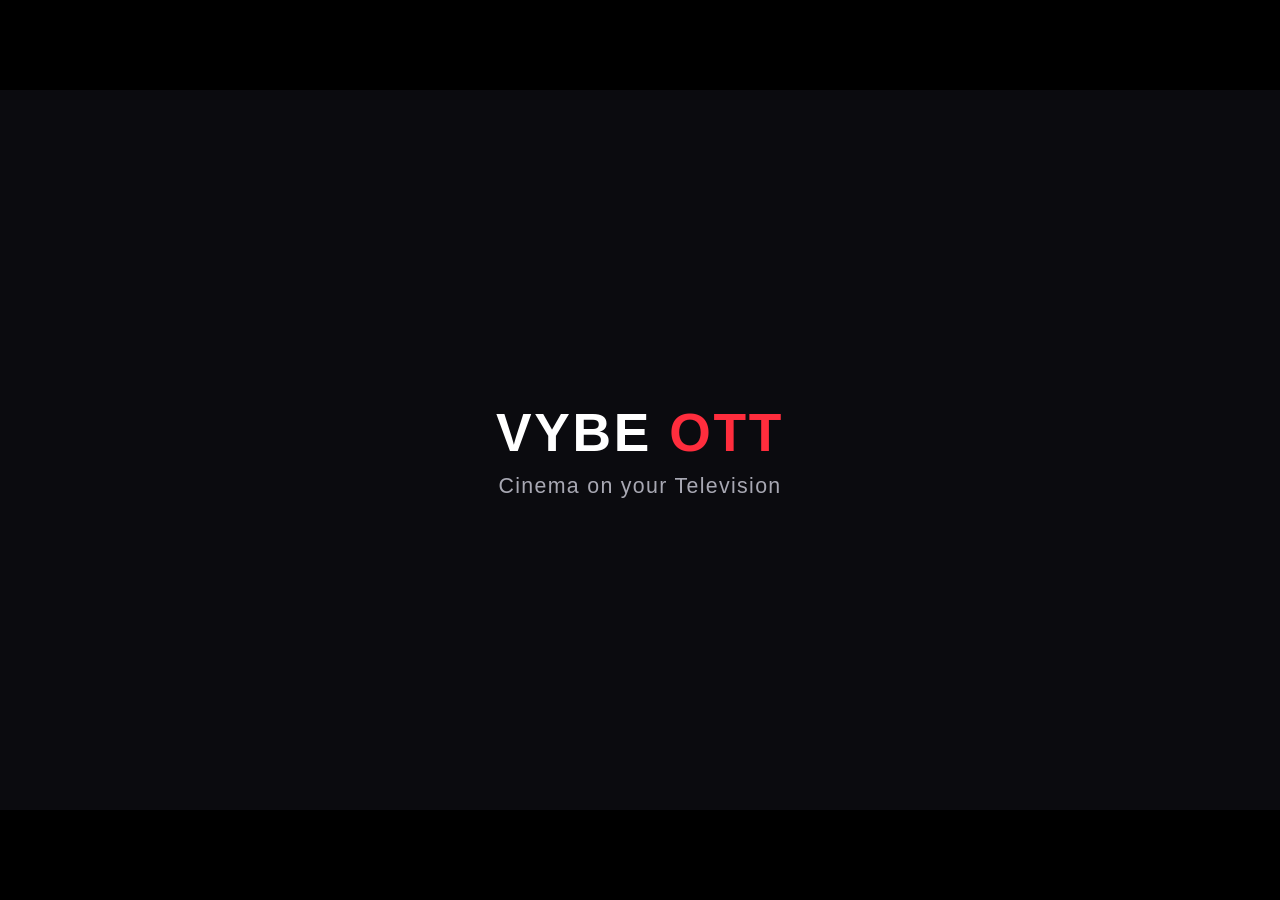
<file: vybe-ott/index.html>
<!DOCTYPE html>
<html lang="en">
<head>
  <meta charset="UTF-8">
  <title>VYBE OTT</title>
  <meta name="viewport" content="width=device-width, initial-scale=1.0, user-scalable=no">
  <link rel="stylesheet" href="css/app.css">
  <!-- hls.js fallback for desktop browser preview and older WebOS TVs without native HLS support -->
  <script src="js/hls.min.js"></script>
</head>
<body>
  <div id="vybe-root">
    <!-- Splash Screen -->
    <div id="splash-screen" class="splash-screen">
      <div class="splash-logo-wrap">
        <div class="splash-brand">VYBE <span class="accent">OTT</span></div>
        <div class="splash-tagline">Cinema on your Television</div>
      </div>
    </div>

    <!-- Main TV App Shell -->
    <div class="app-shell">
      <!-- Left Slim Icon Sidebar -->
      <nav class="app-sidebar" data-nav-group="sidebar">
        <div class="sidebar-logo">VYBE</div>
        <div class="sidebar-nav-list">
          <button class="sidebar-nav-btn focusable active" data-tab="home" title="Home">
            <span class="nav-icon">&#8962;</span>
            <span class="nav-label">Home</span>
          </button>
          <button class="sidebar-nav-btn focusable" data-tab="search" title="Search">
            <span class="nav-icon">&#128269;</span>
            <span class="nav-label">Search</span>
          </button>
          <button class="sidebar-nav-btn focusable" data-tab="movies" title="Movies">
            <span class="nav-icon">&#127916;</span>
            <span class="nav-label">Movies</span>
          </button>
          <button class="sidebar-nav-btn focusable" data-tab="tv" title="TV Shows">
            <span class="nav-icon">&#128250;</span>
            <span class="nav-label">Series</span>
          </button>
          <button class="sidebar-nav-btn focusable" data-tab="settings" title="Settings">
            <span class="nav-icon">&#9881;</span>
            <span class="nav-label">Settings</span>
          </button>
        </div>
      </nav>

      <!-- Viewport & Screen Content -->
      <main class="app-content-viewport">
        <div id="home-screen" class="app-screen"></div>
        <div id="search-screen" class="app-screen hidden"></div>
        <div id="movies-screen" class="app-screen hidden"></div>
        <div id="tv-screen" class="app-screen hidden"></div>
        <div id="settings-screen" class="app-screen hidden"></div>
        <div id="details-screen" class="app-screen hidden"></div>
      </main>
    </div>

    <!-- Fullscreen Player UI -->
    <div id="player-screen" class="hidden">
      <video id="vybe-video-element" playsinline></video>

      <!-- Buffering Spinner -->
      <div id="player-buffering-spinner" class="spinner-buffering hidden"></div>

      <!-- Custom Subtitle Overlay Div (Don't rely on <track>) -->
      <div id="vybe-subtitle-overlay" class="vybe-subtitle-overlay"></div>

      <!-- Controls Overlay -->
      <div id="player-controls-overlay" class="player-controls-overlay fade-in">
        <div class="player-header">
          <div id="player-title-display" class="player-title">Title</div>
          <div id="player-source-summary" class="player-source-summary">Provider · Quality</div>
        </div>

        <div class="player-bottom-bar">
          <div class="seek-container">
            <div id="player-cur-time" class="seek-time">00:00</div>
            <div class="seek-bar-track">
              <div id="player-progress-bar" class="seek-bar-fill"></div>
            </div>
            <div id="player-total-time" class="seek-time">00:00</div>
          </div>

          <div class="player-actions-row" data-nav-group="player-controls">
            <div class="left-actions">
              <button id="btn-player-play" class="ctrl-btn focusable" onclick="VYBE_PLAYER.updatePlayPauseUI(); (document.getElementById('vybe-video-element').paused ? document.getElementById('vybe-video-element').play() : document.getElementById('vybe-video-element').pause())">
                <span class="icon">&#9658;</span> Play
              </button>
              <button class="ctrl-btn focusable" onclick="document.getElementById('vybe-video-element').currentTime -= 10">-10s</button>
              <button class="ctrl-btn focusable" onclick="document.getElementById('vybe-video-element').currentTime += 10">+10s</button>
              <button id="btn-player-settings" class="ctrl-btn focusable" onclick="VYBE_PLAYER.openPanel('source')">
                <span class="icon">&#9881;</span> Settings
              </button>
            </div>
            <div class="right-actions">
              <button class="ctrl-btn focusable" onclick="VYBE_PLAYER.close()">
                <span class="icon">&#10005;</span> Exit Player
              </button>
            </div>
          </div>
        </div>
      </div>

      <!-- Player Settings Right Drawer -->
      <div id="player-settings-drawer" class="player-settings-drawer"></div>

      <!-- Series Next Episode Autoplay Prompt -->
      <div id="player-next-ep-prompt" class="next-ep-prompt hidden">
        <div class="next-ep-header">Up Next in <span id="next-ep-countdown">10</span>s</div>
        <div id="next-ep-title" class="next-ep-title">Episode Title</div>
        <div class="next-ep-actions">
          <button id="btn-play-next-now" class="ctrl-btn focusable" onclick="VYBE_PLAYER.playNextEpisode()">Play Now</button>
          <button class="ctrl-btn focusable" onclick="VYBE_PLAYER.cancelNextEpisode()">Cancel</button>
        </div>
      </div>

      <!-- Resume Prompt Modal -->
      <div id="player-resume-modal" class="modal-overlay hidden">
        <div class="modal-card">
          <div class="modal-title">Resume Playback?</div>
          <div class="modal-desc">You were watching at <span id="resume-time-text">00:00</span></div>
          <div class="modal-actions" data-nav-group="resume-modal-actions">
            <button id="btn-resume-yes" class="btn-hero-primary focusable">Resume</button>
            <button id="btn-resume-no" class="btn-hero-secondary focusable">Start Over</button>
          </div>
        </div>
      </div>

      <!-- Playback Error Modal -->
      <div id="player-error-modal" class="modal-overlay hidden">
        <div class="modal-card">
          <div class="modal-title">Playback Error</div>
          <div id="player-error-text" class="modal-desc">Could not play stream from sources.</div>
          <div class="modal-actions">
            <button id="btn-error-retry-source" class="btn-hero-primary focusable">Try Another Source</button>
            <button id="btn-error-back" class="btn-hero-secondary focusable">Back</button>
          </div>
        </div>
      </div>
    </div>

    <!-- Exit App Confirmation Modal -->
    <div id="exit-confirm-modal" class="modal-overlay hidden">
      <div class="modal-card">
        <div class="modal-title">Exit VYBE OTT?</div>
        <div class="modal-desc">Are you sure you want to exit the application?</div>
        <div class="modal-actions">
          <button id="btn-exit-cancel" class="btn-hero-primary focusable">Stay</button>
          <button id="btn-exit-confirm" class="btn-hero-secondary focusable">Exit</button>
        </div>
      </div>
    </div>

    <!-- Offline Network Modal -->
    <div id="offline-modal" class="modal-overlay hidden" style="display: none;">
      <div class="modal-card">
        <div class="modal-title">No Internet Connection</div>
        <div class="modal-desc">Please check your TV network connection.</div>
        <div class="modal-actions">
          <button class="btn-hero-primary focusable" onclick="document.getElementById('offline-modal').classList.add('hidden'); document.getElementById('offline-modal').style.display='none';">Dismiss &amp; Continue</button>
          <button class="btn-hero-secondary focusable" onclick="window.location.reload()">Reload</button>
        </div>
      </div>
    </div>

    <!-- Toast Notification Banner -->
    <div id="vybe-toast" class="vybe-toast"></div>

    <!-- Hidden Diagnostics Overlay (Toggled by pressing '0' 5 times) -->
    <div id="vybe-debug-overlay" style="display: none;">
      <div style="font-weight: bold; margin-bottom: 8px;">VYBE TV DIAGNOSTICS</div>
      <div id="vybe-debug-content"></div>
    </div>
  </div>

  <!-- Vanilla Scripts (Ordered strictly for ES5/webOS 4.0 execution) -->
  <script src="js/config.js?v=20261008_02"></script>
  <script src="js/utils.js?v=20261008_02"></script>
  <script src="js/api.js?v=20261008_02"></script>
  <script src="js/tmdb.js?v=20261008_02"></script>
  <script src="js/streams.js?v=20261008_02"></script>
  <script src="js/focus.js?v=20261008_02"></script>
  <script src="js/player.js?v=20261008_02"></script>
  <script src="js/screens.js?v=20261008_02"></script>
  <script src="js/app.js?v=20261008_02"></script>
</body>
</html>
</file>
<file: vybe-ott/css/app.css>
/**
 * VYBE OTT - Master TV Stylesheet
 * Optimized for LG webOS 4.0+ (Chromium 53) 10-foot TV experience.
 * Strict rules: NO flexbox gap, NO aspect-ratio, NO inset, NO :focus-visible.
 */

/* Reset & Global */
* {
  box-sizing: border-box;
  margin: 0;
  padding: 0;
  outline: none;
  -webkit-user-select: none;
  user-select: none;
}

html, body {
  width: 100%;
  height: 100%;
  background-color: #000000;
  color: #ffffff;
  font-family: "Noto Sans", "Noto Sans Devanagari", Arial, sans-serif;
  overflow: hidden;
  font-size: 28px;
}

/* Master Fixed 1920x1080 Canvas */
#vybe-root {
  width: 1920px;
  height: 1080px;
  position: absolute;
  top: 0;
  left: 0;
  background-color: #0b0b0f;
  overflow: hidden;
}

/* =========================================
   FOCUS RINGS & 10-FOOT INTERACTION
   ========================================= */
.focusable {
  cursor: pointer;
  transition: transform 0.15s ease, box-shadow 0.15s ease, background-color 0.15s ease, border-color 0.15s ease;
  position: relative;
}

.focusable.focused {
  transform: scale(1.08);
  box-shadow: 0 0 0 4px #ffffff, 0 0 20px rgba(255, 45, 61, 0.8) !important;
  border-color: #ff2d3d !important;
  z-index: 10;
}

/* Splash Screen */
.splash-screen {
  position: absolute;
  top: 0;
  right: 0;
  bottom: 0;
  left: 0;
  background-color: #0b0b0f;
  display: flex;
  flex-direction: column;
  align-items: center;
  justify-content: center;
  z-index: 9999;
  transition: opacity 0.5s ease;
}

.splash-screen.fade-out {
  opacity: 0;
}

.splash-logo-wrap {
  text-align: center;
}

.splash-brand {
  font-size: 80px;
  font-weight: 900;
  letter-spacing: 4px;
  color: #ffffff;
}

.splash-brand .accent {
  color: #ff2d3d;
}

.splash-tagline {
  font-size: 32px;
  color: #a8a8b3;
  margin-top: 16px;
  letter-spacing: 2px;
}

/* Main Layout Shell */
.app-shell {
  width: 1920px;
  height: 1080px;
  position: relative;
  display: flex;
}

/* Sidebar Navigation */
.app-sidebar {
  width: 120px;
  height: 1080px;
  background-color: #07070a;
  border-right: 1px solid rgba(255, 255, 255, 0.08);
  display: flex;
  flex-direction: column;
  align-items: center;
  padding-top: 40px;
  padding-bottom: 40px;
  z-index: 100;
}

.sidebar-logo {
  font-size: 26px;
  font-weight: 900;
  color: #ff2d3d;
  margin-bottom: 60px;
  letter-spacing: 1px;
}

.sidebar-nav-list {
  display: flex;
  flex-direction: column;
  align-items: center;
  width: 100%;
}

.sidebar-nav-btn {
  width: 80px;
  height: 80px;
  border-radius: 16px;
  border: 2px solid transparent;
  background-color: transparent;
  color: #a8a8b3;
  display: flex;
  flex-direction: column;
  align-items: center;
  justify-content: center;
  margin-bottom: 24px;
}

.sidebar-nav-btn .nav-icon {
  font-size: 32px;
  margin-bottom: 4px;
}

.sidebar-nav-btn .nav-label {
  font-size: 14px;
  font-weight: 600;
}

.sidebar-nav-btn.active {
  background-color: #16161d;
  color: #ffffff;
  border-color: rgba(255, 45, 61, 0.4);
}

.sidebar-nav-btn.focused {
  background-color: #ff2d3d;
  color: #ffffff;
  transform: scale(1.1);
}

/* Main Content Area */
.app-content-viewport {
  width: 1800px;
  height: 1080px;
  position: relative;
  overflow-y: auto;
  overflow-x: hidden;
  background-color: #0b0b0f;
}

.app-screen {
  width: 100%;
  min-height: 1080px;
  position: absolute;
  top: 0;
  left: 0;
}

.hidden {
  display: none !important;
}

.app-screen.hidden {
  display: none !important;
}

/* =========================================
   HOME SCREEN & HERO BANNER
   ========================================= */
.home-screen-wrap {
  width: 100%;
  padding-bottom: 80px;
}

.hero-banner {
  width: 1800px;
  height: 640px;
  background-size: cover;
  background-position: center top;
  position: relative;
  display: flex;
  align-items: flex-end;
  padding: 48px;
}

.hero-scrim {
  position: absolute;
  top: 0;
  right: 0;
  bottom: 0;
  left: 0;
  background: linear-gradient(0deg, #0b0b0f 8%, rgba(11, 11, 15, 0.7) 45%, rgba(11, 11, 15, 0.1) 100%),
              linear-gradient(90deg, #0b0b0f 15%, rgba(11, 11, 15, 0.6) 50%, transparent 100%);
}

.hero-content {
  position: relative;
  z-index: 2;
  max-width: 900px;
  margin-bottom: 20px;
}

.hero-badge-row {
  margin-bottom: 16px;
}

.hero-tag {
  background-color: #ff2d3d;
  color: #ffffff;
  font-size: 18px;
  font-weight: 800;
  padding: 4px 12px;
  border-radius: 6px;
  margin-right: 16px;
  display: inline-block;
}

.hero-year, .hero-rating {
  font-size: 24px;
  color: #a8a8b3;
  margin-right: 16px;
}

.hero-title {
  font-size: 58px;
  font-weight: 800;
  line-height: 1.1;
  color: #ffffff;
  margin-bottom: 16px;
  text-shadow: 0 4px 12px rgba(0, 0, 0, 0.8);
}

.hero-overview {
  font-size: 26px;
  line-height: 1.4;
  color: #d1d1db;
  max-height: 72px;
  overflow: hidden;
  text-overflow: ellipsis;
  display: -webkit-box;
  -webkit-line-clamp: 2;
  -webkit-box-orient: vertical;
  margin-bottom: 28px;
}

.hero-actions {
  display: flex;
}

.btn-hero-primary {
  background-color: #ffffff;
  color: #000000;
  border: none;
  font-size: 30px;
  font-weight: 700;
  padding: 16px 40px;
  border-radius: 12px;
  margin-right: 20px;
}

.btn-hero-secondary {
  background-color: rgba(255, 255, 255, 0.2);
  color: #ffffff;
  border: 1px solid rgba(255, 255, 255, 0.4);
  font-size: 30px;
  font-weight: 600;
  padding: 16px 36px;
  border-radius: 12px;
}

/* =========================================
   SHELF ROWS & CARDS
   ========================================= */
.home-rows-container {
  padding-left: 48px;
  padding-right: 48px;
  margin-top: -30px;
  position: relative;
  z-index: 5;
}

.shelf-row {
  margin-bottom: 48px;
}

.shelf-title {
  font-size: 36px;
  font-weight: 700;
  color: #ffffff;
  margin-bottom: 18px;
}

.row-scroll-container {
  display: flex;
  overflow-x: auto;
  overflow-y: hidden;
  padding-top: 16px;
  padding-bottom: 24px;
  padding-left: 8px;
  white-space: nowrap;
  scrollbar-width: none;
}

.row-scroll-container::-webkit-scrollbar {
  display: none;
}

.card {
  display: inline-block;
  background-color: #16161d;
  border-radius: 12px;
  overflow: hidden;
  margin-right: 24px;
  flex-shrink: 0;
  border: 2px solid transparent;
}

.movie-card {
  width: 220px;
}

.card-image-wrap {
  width: 220px;
  height: 330px;
  position: relative;
  background-color: #21212c;
  overflow: hidden;
}

.card-poster {
  width: 100%;
  height: 100%;
  object-fit: cover;
  display: block;
}

.card-caption {
  padding: 12px;
}

.card-title {
  font-size: 22px;
  font-weight: 600;
  color: #ffffff;
  white-space: nowrap;
  overflow: hidden;
  text-overflow: ellipsis;
  margin-bottom: 4px;
}

.card-meta {
  font-size: 18px;
  color: #a8a8b3;
}

/* Continue Watching Card */
.continue-card {
  width: 280px;
}

.continue-card .card-image-wrap {
  width: 280px;
  height: 160px;
}

.card-progress-bar {
  position: absolute;
  bottom: 0;
  left: 0;
  width: 100%;
  height: 6px;
  background-color: rgba(255, 255, 255, 0.3);
}

.card-progress-bar .fill {
  height: 100%;
  background-color: #ff2d3d;
}

/* =========================================
   DETAILS SCREEN
   ========================================= */
.details-screen-wrap, #details-screen {
  width: 1800px;
  min-height: 1080px;
  position: absolute;
  top: 0;
  left: 0;
  background-color: #0b0b0f;
  z-index: 150;
  overflow-y: auto;
}

.details-backdrop {
  width: 1800px;
  height: 720px;
  background-size: cover;
  background-position: center top;
  position: absolute;
  top: 0;
  left: 0;
}

.details-scrim {
  position: absolute;
  top: 0;
  right: 0;
  bottom: 0;
  left: 0;
  background: linear-gradient(0deg, #0b0b0f 12%, rgba(11, 11, 15, 0.8) 50%, rgba(11, 11, 15, 0.3) 100%),
              linear-gradient(90deg, #0b0b0f 35%, rgba(11, 11, 15, 0.6) 70%, transparent 100%);
}

.details-content-wrapper {
  position: relative;
  z-index: 2;
  padding: 60px 48px;
  display: flex;
}

.details-left-poster {
  width: 380px;
  margin-right: 48px;
  flex-shrink: 0;
}

.details-poster-img {
  width: 380px;
  height: 570px;
  border-radius: 16px;
  box-shadow: 0 12px 32px rgba(0, 0, 0, 0.8);
  object-fit: cover;
  display: block;
}

.details-right-info {
  flex-grow: 1;
  max-width: 1200px;
}

.details-meta-line {
  margin-bottom: 14px;
}

.badge-type {
  background-color: #ff2d3d;
  color: #fff;
  font-size: 18px;
  font-weight: 800;
  padding: 4px 10px;
  border-radius: 6px;
  margin-right: 14px;
}

.meta-item {
  font-size: 26px;
  color: #a8a8b3;
  margin-right: 16px;
}

.details-title {
  font-size: 64px;
  font-weight: 900;
  line-height: 1.1;
  color: #ffffff;
  margin-bottom: 12px;
}

.details-genres {
  font-size: 26px;
  color: #ff2d3d;
  margin-bottom: 20px;
}

.details-overview {
  font-size: 28px;
  line-height: 1.5;
  color: #d1d1db;
  margin-bottom: 32px;
  max-width: 1000px;
}

.details-play-zone {
  margin-bottom: 24px;
}

.btn-play-details {
  font-size: 32px;
  font-weight: 700;
  padding: 18px 48px;
  border-radius: 14px;
  border: none;
  background-color: #ff2d3d;
  color: #ffffff;
  display: inline-flex;
  align-items: center;
}

.btn-play-details.checking {
  background-color: #21212c;
  color: #a8a8b3;
}

.btn-play-details.active {
  background-color: #ff2d3d;
  color: #ffffff;
}

.source-chips-container {
  display: flex;
  align-items: center;
  margin-bottom: 12px;
  flex-wrap: wrap;
}

.chip-label {
  font-size: 22px;
  color: #a8a8b3;
  margin-right: 14px;
  font-weight: 600;
}

.source-chip {
  background-color: #16161d;
  border: 1px solid rgba(255, 255, 255, 0.2);
  color: #ffffff;
  font-size: 22px;
  padding: 8px 20px;
  border-radius: 8px;
  margin-right: 12px;
  margin-bottom: 8px;
}

.source-chip.active {
  background-color: rgba(255, 45, 61, 0.2);
  border-color: #ff2d3d;
  color: #ff2d3d;
  font-weight: 700;
}

.stream-summary-text {
  font-size: 22px;
  color: #a8a8b3;
  margin-bottom: 36px;
}

.no-streams-box {
  background-color: #16161d;
  padding: 24px;
  border-radius: 14px;
  border: 1px solid rgba(255, 45, 61, 0.3);
  display: flex;
  align-items: center;
}

.no-streams-msg {
  font-size: 28px;
  color: #ff2d3d;
  font-weight: 700;
  margin-right: 32px;
}

.btn-secondary {
  background-color: rgba(255, 255, 255, 0.15);
  border: 1px solid rgba(255, 255, 255, 0.3);
  color: #ffffff;
  font-size: 26px;
  padding: 12px 28px;
  border-radius: 10px;
  margin-right: 16px;
}

/* TV Episodes List */
.series-episodes-section {
  margin-top: 36px;
  margin-bottom: 36px;
}

.section-heading {
  font-size: 34px;
  font-weight: 700;
  margin-bottom: 18px;
  color: #ffffff;
}

.episodes-slider {
  display: flex;
}

.episode-card {
  width: 320px;
  background-color: #16161d;
  border-radius: 12px;
  margin-right: 20px;
  overflow: hidden;
  flex-shrink: 0;
}

.ep-thumb-wrap {
  width: 320px;
  height: 180px;
  position: relative;
  background-color: #21212c;
}

.ep-thumb {
  width: 100%;
  height: 100%;
  object-fit: cover;
}

.ep-num {
  position: absolute;
  top: 10px;
  left: 10px;
  background-color: rgba(0, 0, 0, 0.7);
  color: #ff2d3d;
  padding: 4px 10px;
  border-radius: 6px;
  font-size: 18px;
  font-weight: 700;
}

.ep-info {
  padding: 12px;
}

.ep-title {
  font-size: 22px;
  font-weight: 600;
  white-space: nowrap;
  overflow: hidden;
  text-overflow: ellipsis;
  margin-bottom: 4px;
}

.ep-time {
  font-size: 18px;
  color: #a8a8b3;
}

/* Cast cards */
.details-cast-section {
  margin-top: 32px;
  margin-bottom: 32px;
}

.cast-row-scroll {
  display: flex;
}

.cast-card {
  background-color: #16161d;
  padding: 16px 24px;
  border-radius: 10px;
  margin-right: 16px;
  flex-shrink: 0;
  min-width: 200px;
}

.cast-name {
  font-size: 24px;
  font-weight: 700;
  color: #ffffff;
}

.cast-char {
  font-size: 20px;
  color: #a8a8b3;
  margin-top: 4px;
}

/* =========================================
   SEARCH SCREEN & KEYBOARD
   ========================================= */
.search-screen-layout {
  padding: 48px;
  width: 1800px;
  height: 1080px;
}

.search-input-area {
  margin-bottom: 32px;
  max-width: 1000px;
}

.search-field {
  width: 100%;
  background-color: #16161d;
  border: 2px solid rgba(255, 255, 255, 0.2);
  color: #ffffff;
  font-size: 36px;
  padding: 18px 28px;
  border-radius: 14px;
}

.search-voice-hint {
  font-size: 22px;
  color: #ff2d3d;
  margin-top: 10px;
  font-weight: 600;
}

.search-body {
  display: flex;
}

.keyboard-container {
  width: 720px;
  margin-right: 48px;
  flex-shrink: 0;
}

.keyboard-row {
  display: flex;
  margin-bottom: 12px;
}

.key-btn {
  width: 68px;
  height: 68px;
  background-color: #1c1c24;
  border: 1px solid rgba(255, 255, 255, 0.15);
  color: #ffffff;
  font-size: 28px;
  font-weight: 700;
  border-radius: 10px;
  margin-right: 10px;
  display: flex;
  align-items: center;
  justify-content: center;
}

.key-special {
  width: auto;
  padding: 0 24px;
  font-size: 22px;
}

.search-results-area {
  flex-grow: 1;
  overflow-y: auto;
  height: 800px;
}

.search-grid {
  display: flex;
  flex-wrap: wrap;
}

.search-grid .movie-card {
  margin-bottom: 24px;
}

.search-placeholder-msg, .no-results-msg {
  font-size: 32px;
  color: #a8a8b3;
  margin-top: 120px;
  text-align: center;
}

/* =========================================
   MEDIA TABS (MOVIES / TV)
   ========================================= */
.tab-screen-wrap {
  padding: 48px;
}

.tab-header-row {
  margin-bottom: 32px;
}

.tab-screen-title {
  font-size: 48px;
  font-weight: 800;
  margin-bottom: 20px;
}

.genre-chips-filter {
  display: flex;
}

.genre-filter-btn {
  background-color: #16161d;
  border: 1px solid rgba(255, 255, 255, 0.2);
  color: #ffffff;
  font-size: 24px;
  padding: 10px 24px;
  border-radius: 10px;
  margin-right: 14px;
}

.genre-filter-btn.active {
  background-color: #ff2d3d;
  border-color: #ff2d3d;
  font-weight: 700;
}

/* =========================================
   SETTINGS SCREEN
   ========================================= */
.settings-screen-wrap {
  padding: 48px;
  max-width: 1400px;
}

.settings-main-title {
  font-size: 48px;
  font-weight: 800;
  margin-bottom: 36px;
}

.settings-card {
  background-color: #16161d;
  border-radius: 14px;
  padding: 28px 32px;
  margin-bottom: 24px;
  border: 1px solid rgba(255, 255, 255, 0.08);
}

.setting-title {
  font-size: 32px;
  font-weight: 700;
  color: #ffffff;
  margin-bottom: 8px;
}

.setting-desc {
  font-size: 22px;
  color: #a8a8b3;
  margin-bottom: 18px;
}

.setting-options {
  display: flex;
  flex-wrap: wrap;
}

.opt-btn {
  background-color: #21212c;
  border: 2px solid transparent;
  color: #ffffff;
  font-size: 24px;
  font-weight: 600;
  padding: 12px 28px;
  border-radius: 10px;
  margin-right: 14px;
  margin-bottom: 8px;
}

.opt-btn.active {
  background-color: rgba(255, 45, 61, 0.2);
  border-color: #ff2d3d;
  color: #ff2d3d;
}

.action-btn {
  background-color: #2b2b38;
  border: 1px solid rgba(255, 255, 255, 0.2);
  color: #ffffff;
  font-size: 24px;
  padding: 12px 28px;
  border-radius: 10px;
  margin-right: 16px;
}

/* =========================================
   PLAYER & FULLSCREEN VIDEO UI
   ========================================= */
#player-screen {
  position: absolute;
  top: 0;
  right: 0;
  bottom: 0;
  left: 0;
  background-color: #000000;
  z-index: 500;
  overflow: hidden;
}

#vybe-video-element {
  width: 100%;
  height: 100%;
  object-fit: contain;
  background-color: #000000;
}

/* Subtitle Custom Overlay */
.vybe-subtitle-overlay {
  position: absolute;
  bottom: 100px;
  left: 10%;
  width: 80%;
  text-align: center;
  color: #ffffff;
  font-family: "Noto Sans", Arial, sans-serif;
  font-weight: 700;
  line-height: 1.3;
  text-shadow: -2px -2px 0 #000, 2px -2px 0 #000, -2px 2px 0 #000, 2px 2px 0 #000,
               0 4px 10px rgba(0, 0, 0, 0.9);
  pointer-events: none;
  z-index: 520;
}

.vybe-subtitle-overlay.size-small { font-size: 32px; }
.vybe-subtitle-overlay.size-medium { font-size: 40px; }
.vybe-subtitle-overlay.size-large { font-size: 48px; }

/* Player Controls Overlay */
.player-controls-overlay {
  position: absolute;
  top: 0;
  right: 0;
  bottom: 0;
  left: 0;
  background: linear-gradient(0deg, rgba(0, 0, 0, 0.9) 0%, transparent 35%),
              linear-gradient(180deg, rgba(0, 0, 0, 0.8) 0%, transparent 25%);
  z-index: 530;
  display: flex;
  flex-direction: column;
  justify-content: space-between;
  padding: 40px 60px;
  transition: opacity 0.3s ease;
}

.player-controls-overlay.fade-out {
  opacity: 0;
  pointer-events: none;
}

.player-controls-overlay.fade-in {
  opacity: 1;
}

.player-header {
  display: flex;
  justify-content: space-between;
  align-items: center;
}

.player-title {
  font-size: 36px;
  font-weight: 800;
  color: #ffffff;
}

.player-source-summary {
  font-size: 22px;
  color: #ff2d3d;
  font-weight: 600;
}

.player-bottom-bar {
  width: 100%;
}

.seek-container {
  display: flex;
  align-items: center;
  margin-bottom: 24px;
}

.seek-time {
  font-size: 24px;
  color: #ffffff;
  min-width: 90px;
}

.seek-bar-track {
  flex-grow: 1;
  height: 10px;
  background-color: rgba(255, 255, 255, 0.3);
  border-radius: 5px;
  margin: 0 20px;
  position: relative;
  overflow: hidden;
}

.seek-bar-fill {
  height: 100%;
  background-color: #ff2d3d;
  width: 0%;
}

.player-actions-row {
  display: flex;
  align-items: center;
  justify-content: space-between;
}

.ctrl-btn {
  background-color: rgba(255, 255, 255, 0.15);
  border: 1px solid rgba(255, 255, 255, 0.3);
  color: #ffffff;
  font-size: 24px;
  font-weight: 600;
  padding: 12px 24px;
  border-radius: 10px;
  margin-right: 16px;
}

/* Settings Drawer */
.player-settings-drawer {
  position: absolute;
  top: 0;
  right: -560px;
  width: 560px;
  height: 1080px;
  background-color: #121218;
  border-left: 2px solid rgba(255, 45, 61, 0.3);
  z-index: 550;
  padding: 36px;
  transition: right 0.25s ease;
  overflow-y: auto;
}

.player-settings-drawer.open {
  right: 0;
}

.drawer-header {
  display: flex;
  justify-content: space-between;
  align-items: center;
  margin-bottom: 24px;
  border-bottom: 1px solid rgba(255, 255, 255, 0.1);
  padding-bottom: 16px;
}

.drawer-header h3 {
  font-size: 32px;
  color: #ffffff;
}

.btn-close-drawer {
  background: none;
  border: none;
  color: #a8a8b3;
  font-size: 32px;
}

.panel-tabs {
  display: flex;
  margin-bottom: 24px;
}

.panel-tab-btn {
  flex: 1;
  background-color: #1c1c26;
  border: none;
  color: #a8a8b3;
  font-size: 20px;
  font-weight: 700;
  padding: 12px 8px;
  border-radius: 8px;
  margin-right: 8px;
}

.panel-tab-btn.active {
  background-color: #ff2d3d;
  color: #ffffff;
}

.panel-item-list {
  display: flex;
  flex-direction: column;
}

.panel-list-btn {
  width: 100%;
  background-color: #1a1a24;
  border: 1px solid rgba(255, 255, 255, 0.1);
  color: #ffffff;
  padding: 16px 20px;
  border-radius: 10px;
  margin-bottom: 12px;
  text-align: left;
  display: flex;
  justify-content: space-between;
  align-items: center;
}

.panel-list-btn.selected {
  border-color: #ff2d3d;
  background-color: rgba(255, 45, 61, 0.15);
}

.panel-list-btn .title {
  font-size: 24px;
  font-weight: 600;
}

.panel-list-btn .meta {
  font-size: 18px;
  color: #ff2d3d;
}

.panel-sub-controls {
  margin-top: 24px;
  padding-top: 16px;
  border-top: 1px solid rgba(255, 255, 255, 0.1);
  display: flex;
  align-items: center;
}

.panel-sub-controls .label {
  font-size: 20px;
  margin-right: 16px;
  color: #a8a8b3;
}

.sub-ctrl-btn {
  width: 50px;
  height: 50px;
  background-color: #1a1a24;
  border: 1px solid rgba(255, 255, 255, 0.2);
  color: #ffffff;
  font-size: 20px;
  border-radius: 8px;
  margin-right: 10px;
}

.sub-ctrl-btn.active {
  background-color: #ff2d3d;
}

/* Modals & Prompts */
.modal-overlay {
  position: absolute;
  top: 0;
  right: 0;
  bottom: 0;
  left: 0;
  background-color: rgba(0, 0, 0, 0.85);
  display: flex;
  align-items: center;
  justify-content: center;
  z-index: 600;
}

.modal-card {
  background-color: #16161d;
  border-radius: 16px;
  padding: 40px;
  max-width: 650px;
  border: 2px solid rgba(255, 45, 61, 0.4);
  text-align: center;
}

.modal-title {
  font-size: 38px;
  font-weight: 800;
  margin-bottom: 16px;
}

.modal-desc {
  font-size: 24px;
  color: #a8a8b3;
  margin-bottom: 32px;
}

.modal-actions {
  display: flex;
  justify-content: center;
}

.modal-actions button {
  margin: 0 12px;
}

/* Next Episode Floating Card */
.next-ep-prompt {
  position: absolute;
  bottom: 120px;
  right: 60px;
  background-color: #16161d;
  border: 2px solid #ff2d3d;
  border-radius: 14px;
  padding: 24px 32px;
  z-index: 540;
  max-width: 420px;
}

.next-ep-header {
  font-size: 20px;
  color: #ff2d3d;
  font-weight: 700;
  margin-bottom: 8px;
}

.next-ep-title {
  font-size: 26px;
  font-weight: 700;
  margin-bottom: 16px;
}

/* Buffering Spinner */
.spinner-buffering {
  position: absolute;
  top: 50%;
  left: 50%;
  transform: translate(-50%, -50%);
  width: 80px;
  height: 80px;
  border: 8px solid rgba(255, 255, 255, 0.2);
  border-top-color: #ff2d3d;
  border-radius: 50%;
  animation: vybe-spin 0.8s linear infinite;
  z-index: 525;
}

.spinner-inline {
  display: inline-block;
  width: 24px;
  height: 24px;
  border: 4px solid rgba(255, 255, 255, 0.2);
  border-top-color: #ff2d3d;
  border-radius: 50%;
  animation: vybe-spin 0.8s linear infinite;
  vertical-align: middle;
  margin-right: 10px;
}

@keyframes vybe-spin {
  0% { transform: rotate(0deg); }
  100% { transform: rotate(360deg); }
}

/* Toast Component */
.vybe-toast {
  position: absolute;
  top: 40px;
  left: 50%;
  transform: translateX(-50%);
  background-color: rgba(22, 22, 29, 0.95);
  border: 1px solid #ff2d3d;
  color: #ffffff;
  padding: 16px 36px;
  border-radius: 30px;
  font-size: 26px;
  font-weight: 600;
  box-shadow: 0 8px 24px rgba(0, 0, 0, 0.8);
  z-index: 9000;
  opacity: 0;
  pointer-events: none;
  transition: opacity 0.2s ease;
}

.vybe-toast.show {
  opacity: 1;
}

/* Diagnostics Debug Overlay ('0' pressed 5 times) */
#vybe-debug-overlay {
  position: absolute;
  top: 20px;
  right: 20px;
  width: 500px;
  background-color: rgba(0, 0, 0, 0.9);
  border: 2px solid #00ff88;
  color: #00ff88;
  padding: 20px;
  font-family: monospace;
  font-size: 16px;
  line-height: 1.4;
  border-radius: 8px;
  z-index: 99999;
  pointer-events: none;
}
</file>
